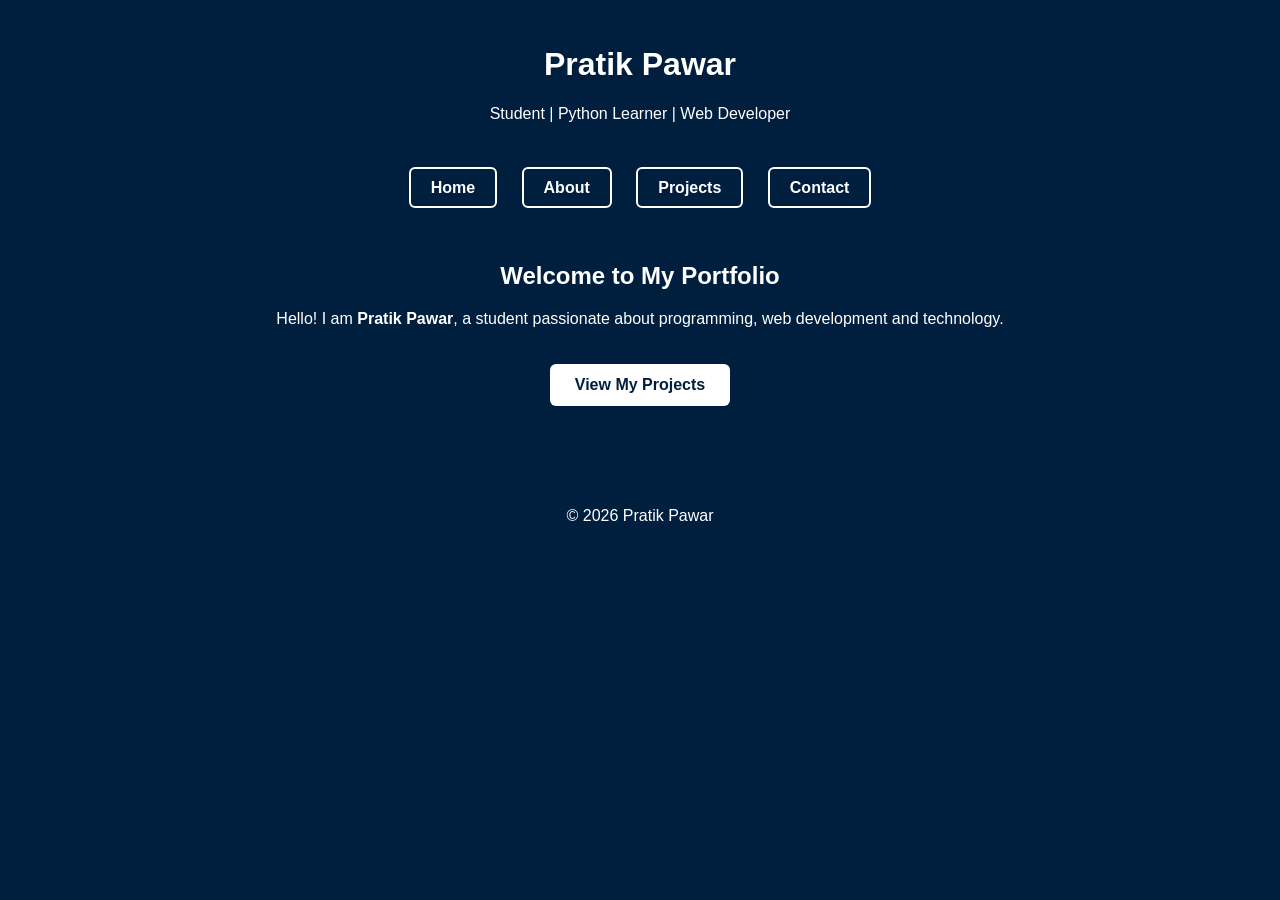
<file: index.html>
<!DOCTYPE html>
<html>
<head>
<title>Pratik Pawar | Portfolio</title>
<link rel="stylesheet" href="style.css">
</head>

<body>

<header>
<h1>Pratik Pawar</h1>
<p>Student | Python Learner | Web Developer</p>
</header>

<nav>
<a href="index.html" class="btn">Home</a>
<a href="about.html" class="btn">About</a>
<a href="projects.html" class="btn">Projects</a>
<a href="contact.html" class="btn">Contact</a>
</nav>

<section class="container">

<h2>Welcome to My Portfolio</h2>

<p>
Hello! I am <b>Pratik Pawar</b>, a student passionate about programming,
web development and technology.
</p>

<a href="projects.html" class="main-btn">View My Projects</a>

</section>

<footer>
<p>© 2026 Pratik Pawar</p>
</footer>

</body>
</html>
</file>
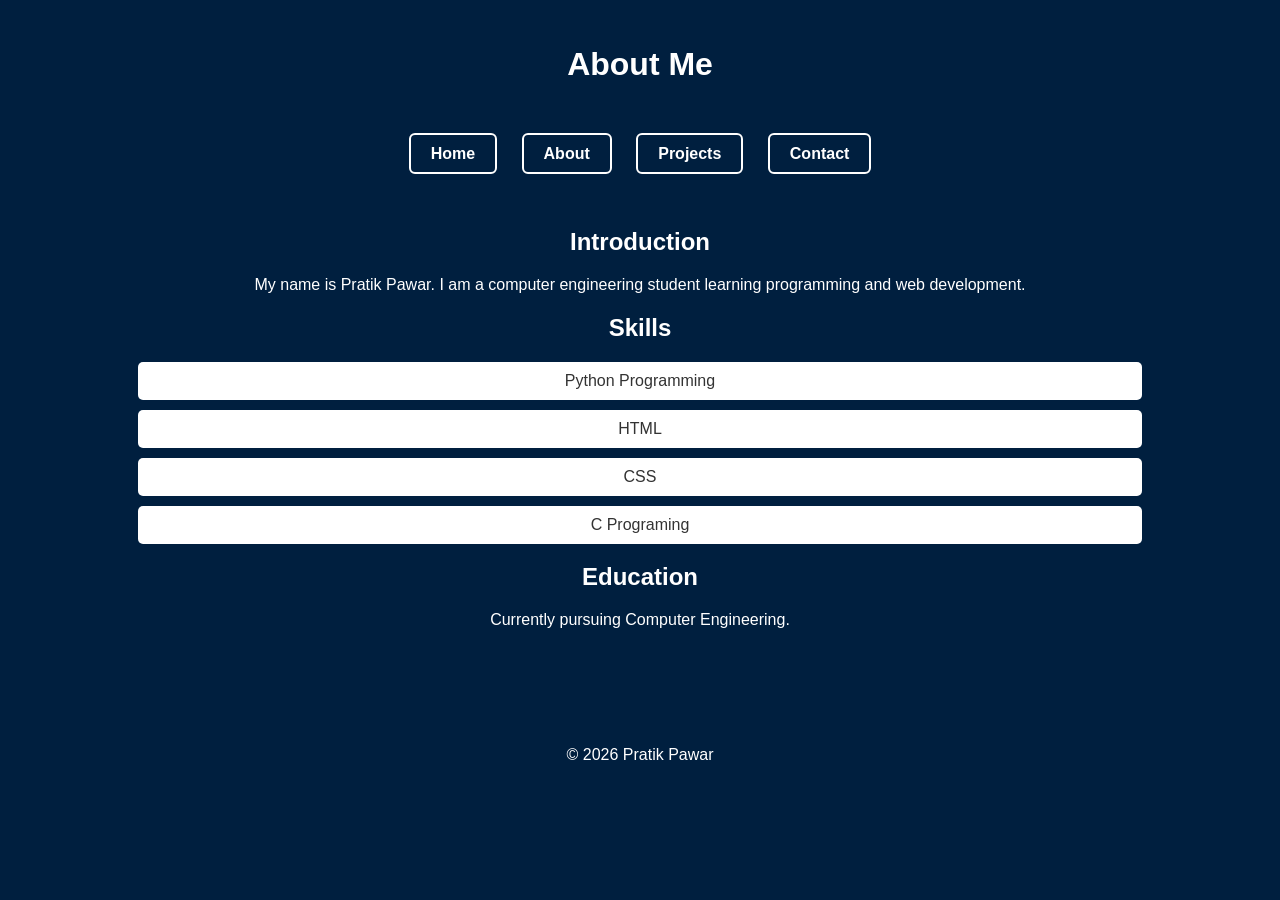
<file: about.html>
<!DOCTYPE html>
<html>
<head>
<title>About Me</title>
<link rel="stylesheet" href="style.css">
</head>

<body>

<header>
<h1>About Me</h1>
</header>

<nav>
<a href="index.html" class="btn">Home</a>
<a href="about.html" class="btn">About</a>
<a href="projects.html" class="btn">Projects</a>
<a href="contact.html" class="btn">Contact</a>
</nav>

<section class="container">

<h2>Introduction</h2>
<p>
My name is Pratik Pawar. I am a computer engineering student
learning programming and web development.
</p>

<h2>Skills</h2>

<ul class="skills">
<li>Python Programming</li>
<li>HTML</li>
<li>CSS</li>
<li>C Programing</li>
</ul>

<h2>Education</h2>

<p>Currently pursuing Computer Engineering.</p>

</section>

<footer>
<p>© 2026 Pratik Pawar</p>
</footer>

</body>
</html>
</file>
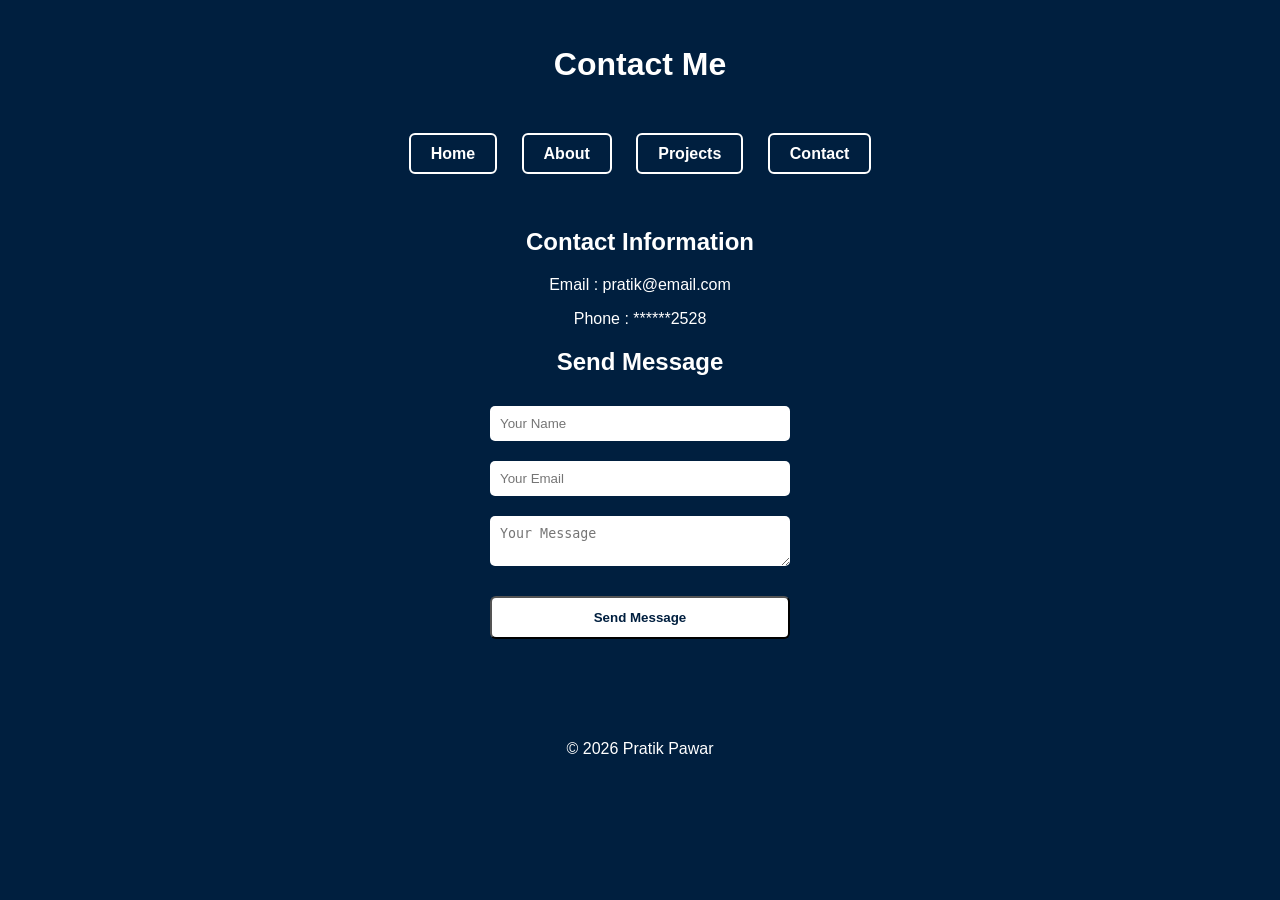
<file: contact.html>
<!DOCTYPE html>
<html>
<head>
<title>Contact</title>
<link rel="stylesheet" href="style.css">
</head>

<body>

<header>
<h1>Contact Me</h1>
</header>

<nav>
<a href="index.html" class="btn">Home</a>
<a href="about.html" class="btn">About</a>
<a href="projects.html" class="btn">Projects</a>
<a href="contact.html" class="btn">Contact</a>
</nav>

<section class="container">

<h2>Contact Information</h2>

<p>Email : pratik@email.com</p>
<p>Phone : ******2528</p>

<h2>Send Message</h2>

<form class="contact-form">

<input type="text" placeholder="Your Name">

<input type="email" placeholder="Your Email">

<textarea placeholder="Your Message"></textarea>

<button type="submit" class="main-btn">Send Message</button>

</form>

</section>

<footer>
<p>© 2026 Pratik Pawar</p>
</footer>

</body>
</html>
</file>
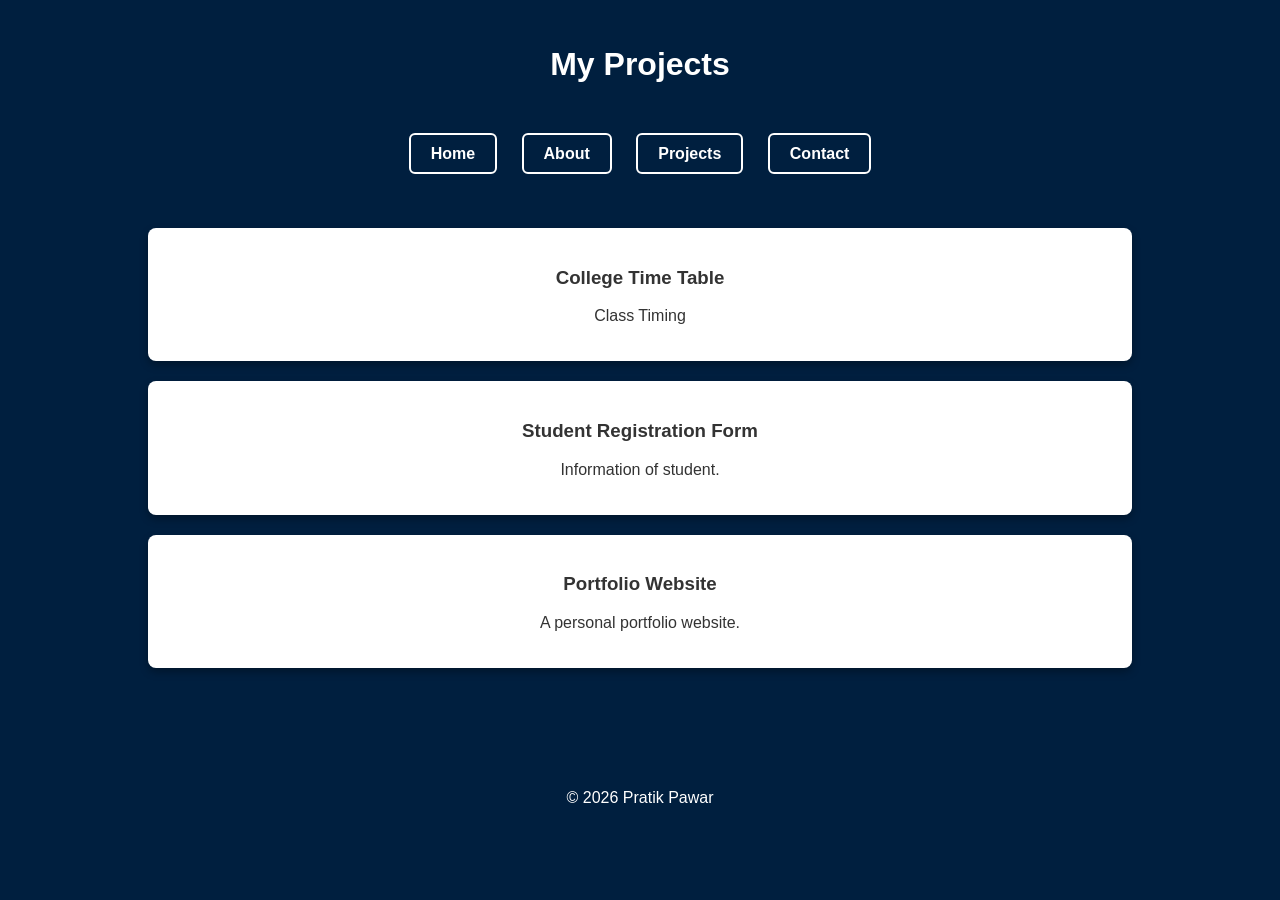
<file: projects.html>
<!DOCTYPE html>
<html>
<head>
<title>My Projects</title>
<link rel="stylesheet" href="style.css">
</head>

<body>

<header>
<h1>My Projects</h1>
</header>

<nav>
<a href="index.html" class="btn">Home</a>
<a href="about.html" class="btn">About</a>
<a href="projects.html" class="btn">Projects</a>
<a href="contact.html" class="btn">Contact</a>
</nav>

<section class="container">

<div class="project-card">
<h3>College Time Table</h3>
<p>Class Timing</p>
</div>

<div class="project-card">
<h3>Student Registration Form</h3>
<p>Information of student.</p>
</div>

<div class="project-card">
<h3>Portfolio Website</h3>
<p>A personal portfolio website.</p>
</div>

</section>

<footer>
<p>© 2026 Pratik Pawar</p>
</footer>

</body>
</html>
</file>
<file: style.css>
body{
font-family: Arial, sans-serif;
margin:0;
background-color:#001f3f;   /* Navy Blue Background */
color:white;
}

/* Header */
header{
text-align:center;
padding:25px;
}

/* Navigation */
nav{
text-align:center;
padding:15px;
}

nav a{
text-decoration:none;
margin:10px;
padding:10px 20px;
border:2px solid white;
border-radius:6px;
color:white;
font-weight:bold;
}

nav a:hover{
background:white;
color:#001f3f;
}

/* Main Content */
.container{
width:80%;
margin:auto;
text-align:center;
padding:30px;
}

/* Buttons */
.main-btn{
display:inline-block;
padding:12px 25px;
border-radius:6px;
background:white;
color:#001f3f;
text-decoration:none;
margin-top:20px;
font-weight:bold;
}

.main-btn:hover{
background:#dcdcdc;
}

/* Project Cards */
.project-card{
background:white;
color:#333;
margin:20px;
padding:20px;
border-radius:8px;
box-shadow:0 4px 8px rgba(0,0,0,0.3);
}

/* Skills */
.skills{
list-style:none;
padding:0;
}

.skills li{
background:white;
color:#333;
margin:10px;
padding:10px;
border-radius:5px;
}

/* Contact Form */
.contact-form{
display:flex;
flex-direction:column;
width:300px;
margin:auto;
}

.contact-form input,
.contact-form textarea{
margin:10px 0;
padding:10px;
border-radius:5px;
border:none;
}

/* Footer */
footer{
text-align:center;
padding:15px;
margin-top:40px;
}
</file>
